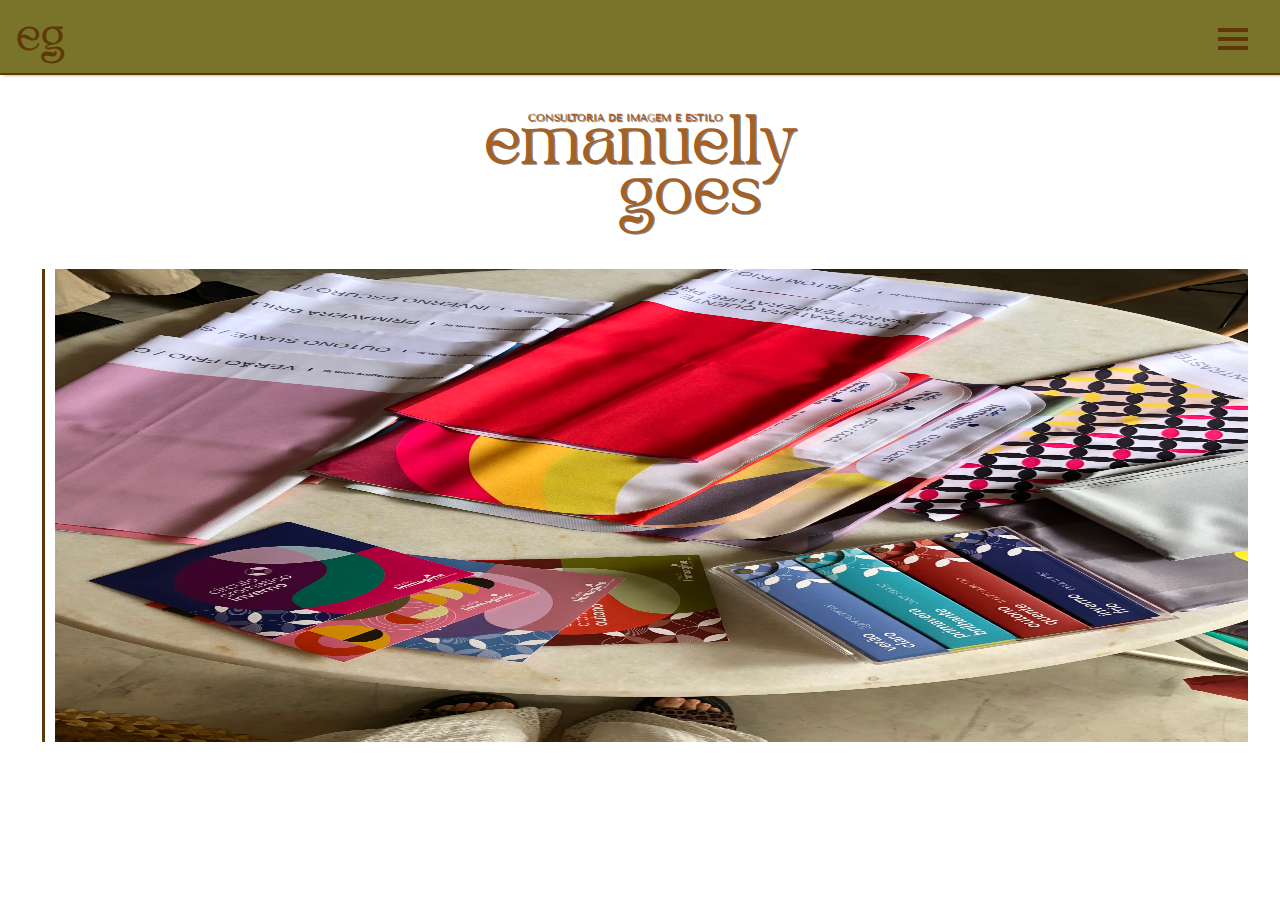
<file: index.html>
<!DOCTYPE html>
<html lang="pt-br">
<head>
  <meta charset="UTF-8">
  <meta http-equiv="X-UA-Compatible" content="IE=edge">
  <meta name="viewport" content="width=device-width, initial-scale=1.0">
  <title>Emanuelly Goes Consultoria</title>
  <link rel="stylesheet" href="estilos/style.css">
</head>
<body>

  <header id="header">
    <a  id="logo" href="">
      <h1 class="flex1item">eg</h1>
    </a>

    <nav id="nav">

      <button aria-label="Abrir menu" id="btn-mobile" aria-controls="menu" aria-haspopup="true" aria-expanded="false">

        <span id="hamburguer"></span>
      </button>

      <ul id="menu" role="menu">

        <li><a href="">INÍCIO</a></li>
        <li><a href="">SOBRE</a></li>
        <li><a href="">CONTATO</a></li>
        <li><a href="">FEEDBACKS</a></li>
      
      <ul id="socialmedia">
        <li><a href=""><img src="imagens/icones/instagram.svg" alt=""></a></li>
        <li><a href=""><img src="imagens/icones/wpp.svg" alt=""></a></li>
        <li><a href=""><img src="imagens/icones/linkedin.svg" alt=""></a></li>
        <li><a href=""><img src="imagens/icones/pinterest.svg" alt=""></a></li>
      </ul>
      
    </nav>

  </header>

  <main>
    
    <section class="flex1">
      
      <div class="flex1item" id="logo-principal">
        <h1>emanuelly<br>
                goes &nbsp;</h1>
      </div>

      <div class="flex1item" id="foto-landing">
        <img src="imagens/Coloração/fundo-landing.JPG" alt="">
      </div>
    </section>


  </main>
  <script src="script.js"></script>
</body>
</html>
</file>
<file: estilos/style.css>
@charset "UTF-8";

@font-face {
  font-family: 'Tan Pearl';
  src: url(../fontes/tan-pearl/TAN-PEARL.ttf) format('truetype');
  font-weight: normal;
  font-style: normal;
}

@font-face {
  font-family: 'Tenor Sans';
  src: url(../fontes/tenor-sans/tenor-sans.ttf) format('truetype');
  font-weight: normal;
  font-style: normal;
}

:root {
  --fonte0: 'Tan Pearl';
  --fonte1: 'Tenor Sans';
  --cor0: #806B58;
  --cor1: #78742A;
  --cor2: #A36127;
  --cor3: #fef6ec;
  --cor4: #603807;
  --cor5: ;
  --black: black;
  --white: white;

}

* {
  margin: 0px;
  border: 0px;
  padding: 0px;
}
body, ul, li, p {
  margin: px;
  padding: 0px;
  list-style: none;
  font-family: var(--fonte1);
}


a {
  text-decoration: none;
  color: var(--cor3);
  font-family: var(--fonte1);
}

a:hover {
  background: rgba(0, 0, 0, .05);
}


#header {
  background-color: var(--cor1);
  height: 75px;
  width: 100vw;
  box-sizing: border-box;
  padding: 1rem;
  display: flex;
  align-items: baseline;
  justify-content: space-between;
  border-bottom: var(--cor4) solid 2px;
  box-shadow: 3px 0px 3px rgba(0, 0, 0, 0.411);
}

header > a > h1 {
  font-family: var(--fonte0);
  color: #603807;
}

#menu {
  display: block;
  gap: .5rem;
  position: absolute;
  width: 100%;
  top: 75px;
  right: 0px;
  background-color: #78742ae8;
  height: 0px;
  transition: .5s;
  z-index: 1000;
  visibility: hidden;
  overflow-y: hidden;
}

#menu > li a {
  font-size: 1.4em;
  font-weight: normal;
  font-family: var(--fonte1);
  text-align: center;
  color: var(--cor3);
  display: block;
  padding: 1.7rem 1rem;
  margin: 0 3rem;
  border-bottom: 2px solid #fef6ec41;
}

#nav.active #menu {
  visibility: visible;
  height: calc(100vh - 70px);
  overflow-y: auto;
}

#header.active {
  background-color: #78742ae8;
  transition: .5s;
  border-bottom: transparent;
}

#btn-mobile {
  display: flex;
  padding: .5rem 1rem;
  font-size: 1rem;
  border: none;
  background: none;
  cursor: pointer;
  gap: .5rem;
}

#hamburguer {
  display: block;
  border-top: 4px solid var(--cor4);
  width: 30px;
}
#hamburguer::after, #hamburguer::before {
  content: '';
  display: block;
  width: 30px;
  height: 4px;
  background-color: var(--cor4);
  margin-top: 5px;
  transition: .3s;
  position: relative;
}

#nav.active #hamburguer {
  border-top-color: transparent;
}

#nav.active #hamburguer::before {
  transform: rotate(135deg);

}

#nav.active #hamburguer::after {
  transform: rotate(-135deg);
  top: -9px;
}

main {
  display: flex;
  position: relative;
  height: calc(100vh - 75px);
  width: 100%;
  justify-content: center;
}

main > section.flex1 {
  margin-top: 40px;
  display: flex;
  justify-content: center;
  flex-flow: row wrap;
  width: 95%;
  height: 75vh;
}

.flex1 h1 { 
  font-family: var(--fonte0);
  text-align: right;
  font-size: 3em;
  color: var(--cor2);
  line-height: 105%;
  text-shadow: 1px 1px rgba(0, 0, 0, 0.493);
}

.flex1 h1::before {
  content: 'CONSULTORIA DE IMAGEM E ESTILO';
  font-family: var(--fonte1);
  font-size: 10px;
  text-align: center;
  display: block;
  padding-right: 30px;
  line-height: 5px;
}

#foto-landing {
  width: 100%;
  height: 70%;
  padding-left: 10px;
  margin-left: 10px;
  border-left: var(--cor4) 3px solid;
}

#foto-landing > img {
  width: 100%;
  height: 100%;
}
</file>
